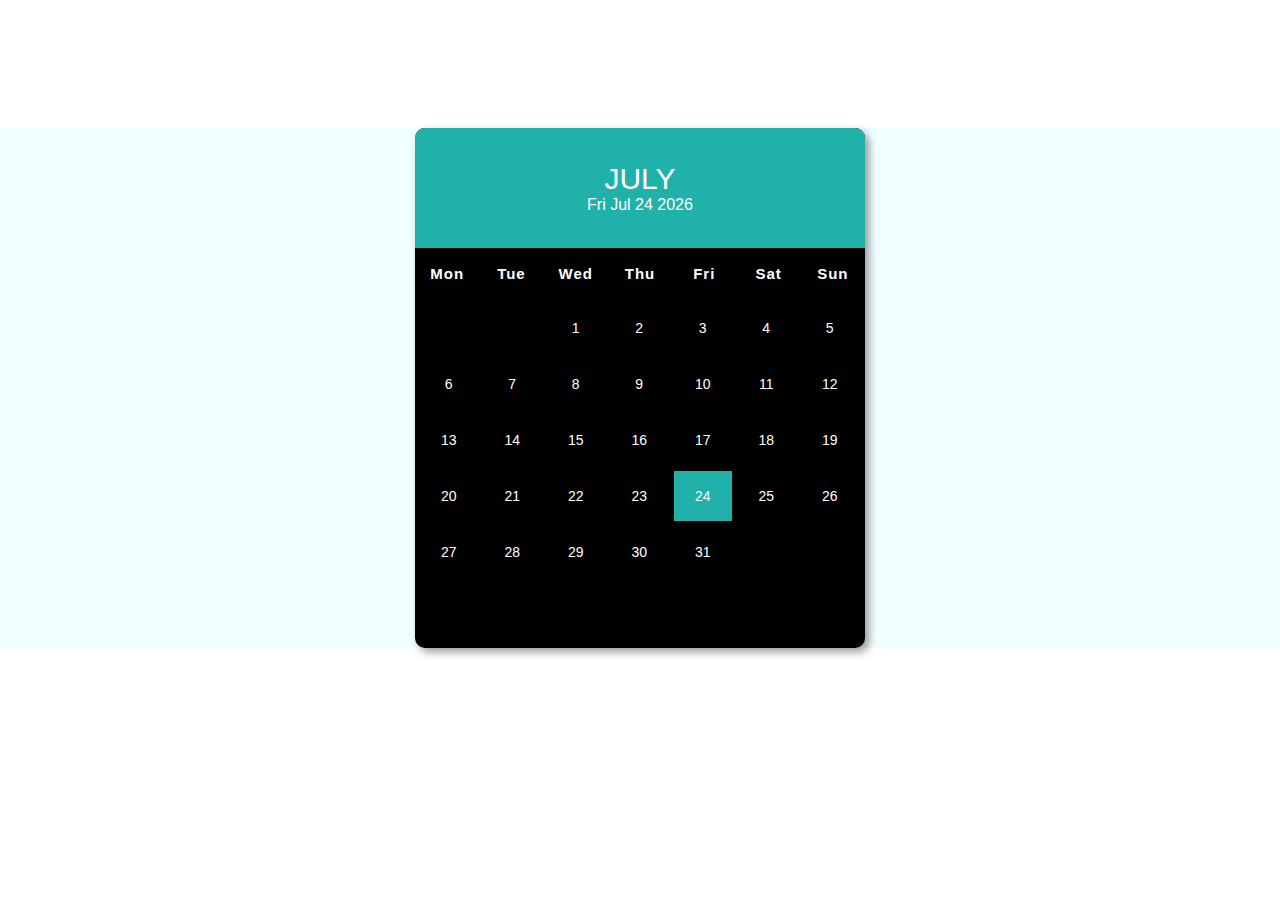
<file: Calendar/index.html>
<!DOCTYPE html>
<html lang="en">
<head>
    <meta charset="UTF-8">
    <meta http-equiv="X-UA-Compatible" content="IE=edge">
    <meta name="viewport" content="width=device-width, initial-scale=1.0">
    <title>Calendar</title>
    <link rel="stylesheet" href="style.css">
</head>
<body>
     <div class="container">
        <div class="calendar">
            <div class="month">
                <div class="date">
                    <h1>June</h1>
                    <p>Wed Jun 08 2022</p>
                </div>
            </div>
            <div class="weekdays">
                <div>Mon</div>
                <div>Tue</div>
                <div>Wed</div>
                <div>Thu</div>
                <div>Fri</div>
                <div>Sat</div>
                <div>Sun</div>
            </div>
            <div class="days"></div>
        </div>
     </div>
    <script src="app.js"></script>
</body>
</html>
</file>
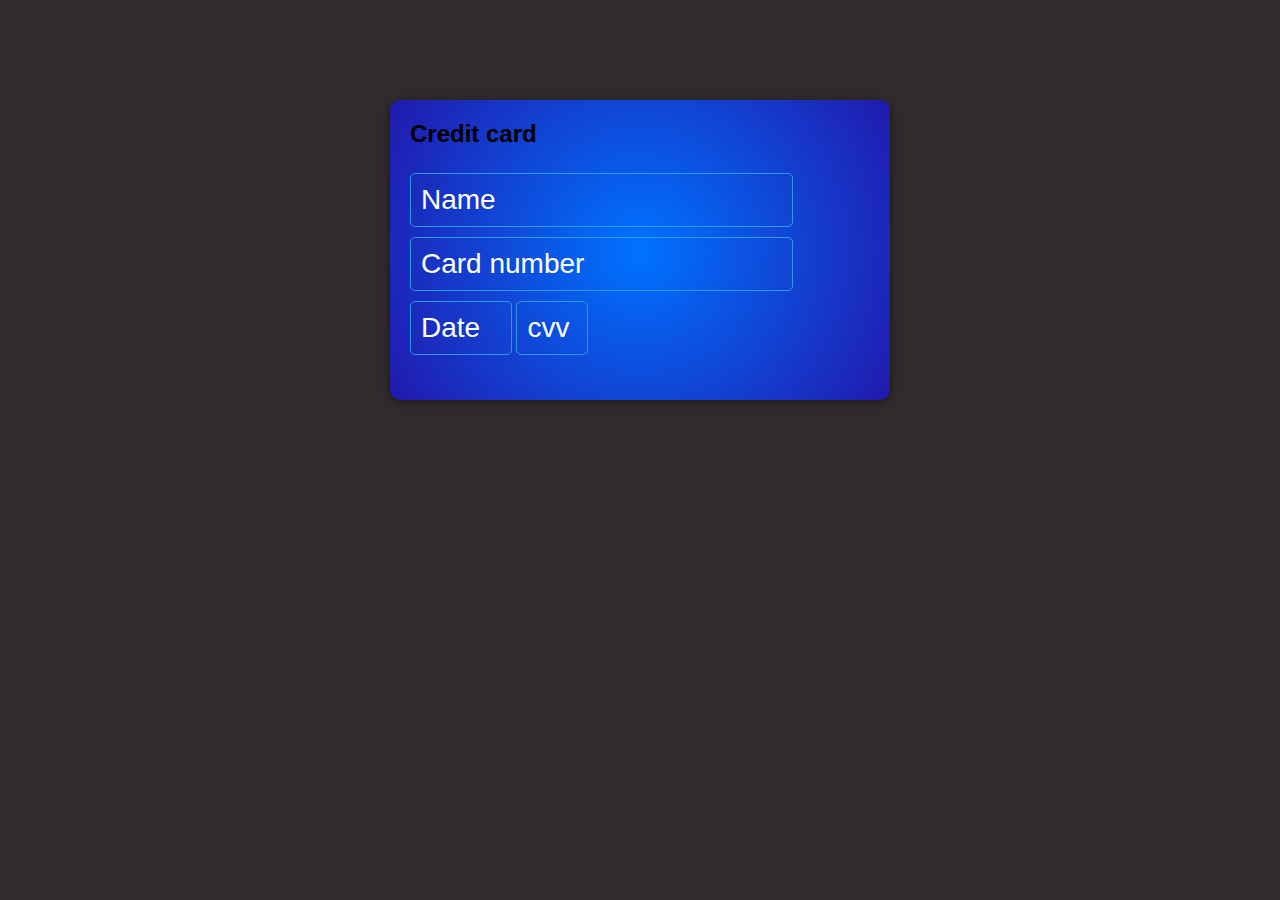
<file: Mascara con input/html/index.html>
<!DOCTYPE html>
<html lang="es">
<head>
    <meta charset="UTF-8">
    <meta http-equiv="X-UA-Compatible" content="IE=edge">
    <meta name="viewport" content="width=device-width, initial-scale=1.0">
    <link rel="stylesheet" href="/Mascara con input/css/style.css">
    <title>Mascara con input</title>
</head>
<body>
    <div id="app">
        <div class="card">
            <h2>Credit card</h2>
            <div class="holder">
                <input type="text" id="inputName" placeholder="Name">
            </div>
            <input type="text" id="inputCard" placeholder="Card number">
            <input type="text" id="inputDate" placeholder="Date">
            <input type="text" id="inputCVV" placeholder="cvv">
        </div>
    </div>
    <script src="/Mascara con input/js/app.js"></script>
</body>
</html>
</file>
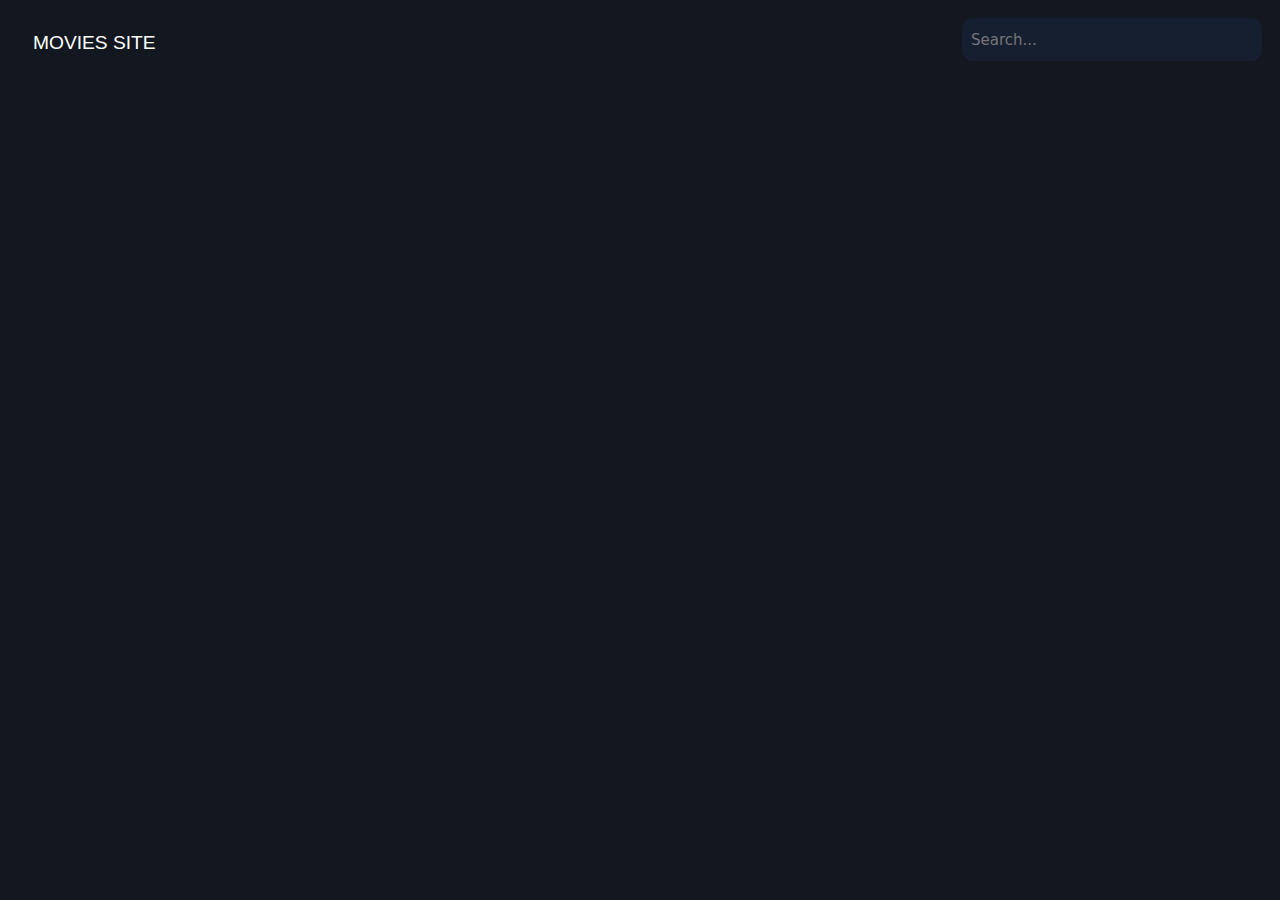
<file: Movies web page/html/index.html>
<!DOCTYPE html>
<html lang="en">
  <head>
    <meta charset="UTF-8" />
    <meta http-equiv="X-UA-Compatible" content="IE=edge" />
    <meta name="viewport" content="width=device-width, initial-scale=1.0" />
    <link rel="stylesheet" href="/Movies web page/css/style.css" />
    <title>Movies</title>
  </head>
  <body>
    <nav class="nav-bar">
      <a href="#" class="active">Movies site</a>
      <div class="search-container">
        <form action="" role="search" id="form">
          <input type="search" id="query" name="q" placeholder="Search..." />
        </form>
      </div>
    </nav>
    <section id="section">
    </section>

    <script src="/Movies web page/js/app.js"></script>
  </body>
</html>
</file>
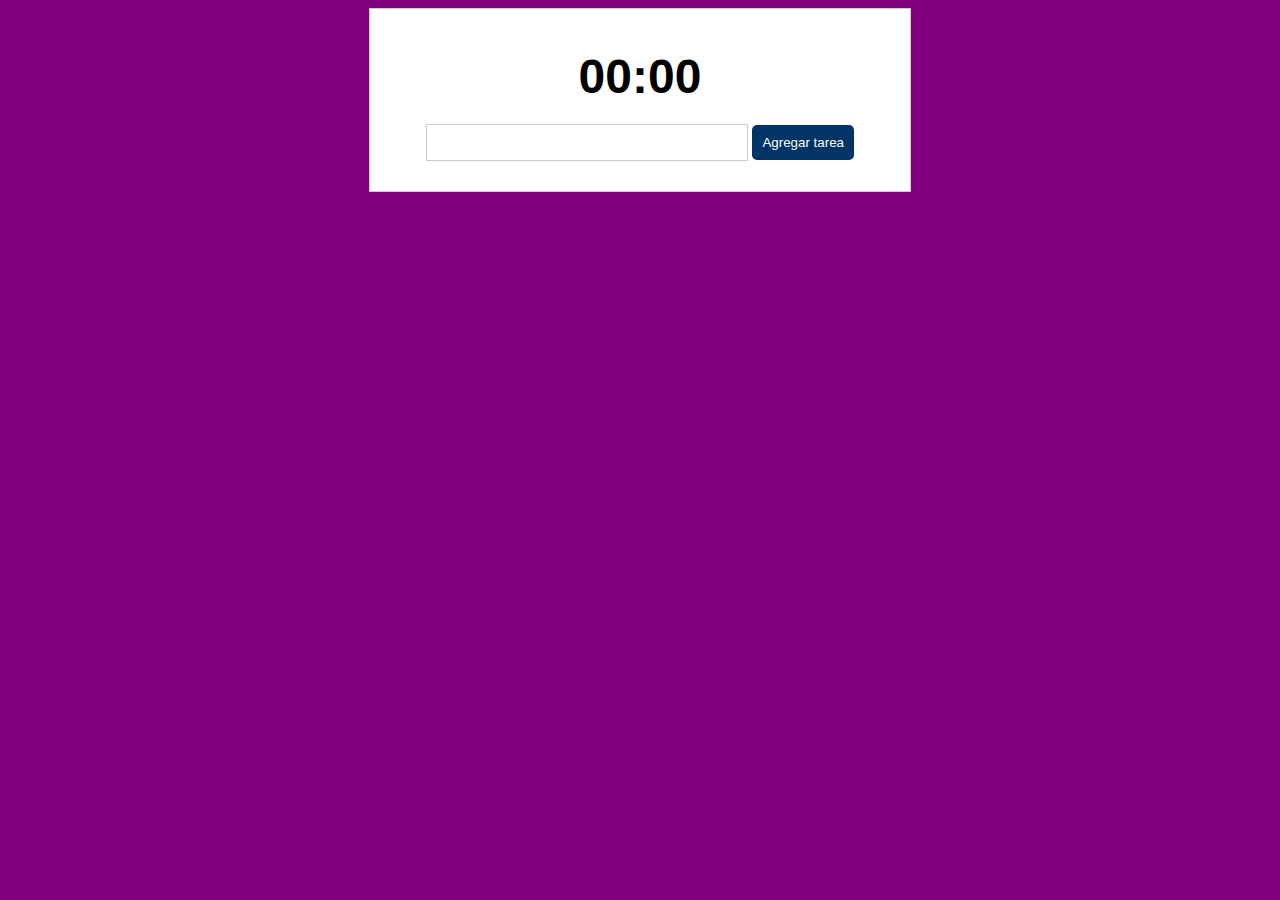
<file: Pomodoro/html/index.html>
<!DOCTYPE html>
<html lang="en">
<head>
    <meta charset="UTF-8">
    <meta http-equiv="X-UA-Compatible" content="IE=edge">
    <meta name="viewport" content="width=device-width, initial-scale=1.0">
    <link rel="stylesheet" href="/Pomodoro/css/style.css">
    <title>Pomodoro</title>
</head>
<body>
    <div id="app">
        <div id="time">
            <div id="value"></div>
            <div id="taskName"></div>
        </div>

        <div class="tasks-container">
            <div class="form">
                <form action="" id="form">
                    <input type="text" id="itTask"/>
                    <input type="submit" value="Agregar tarea" id="bAdd"/>
                </form>
            </div>
            <div id="tasks">
                
            </div>
        </div>
    </div>
    <script src="/Pomodoro/js/app.js"></script>
</body>
</html>
</file>
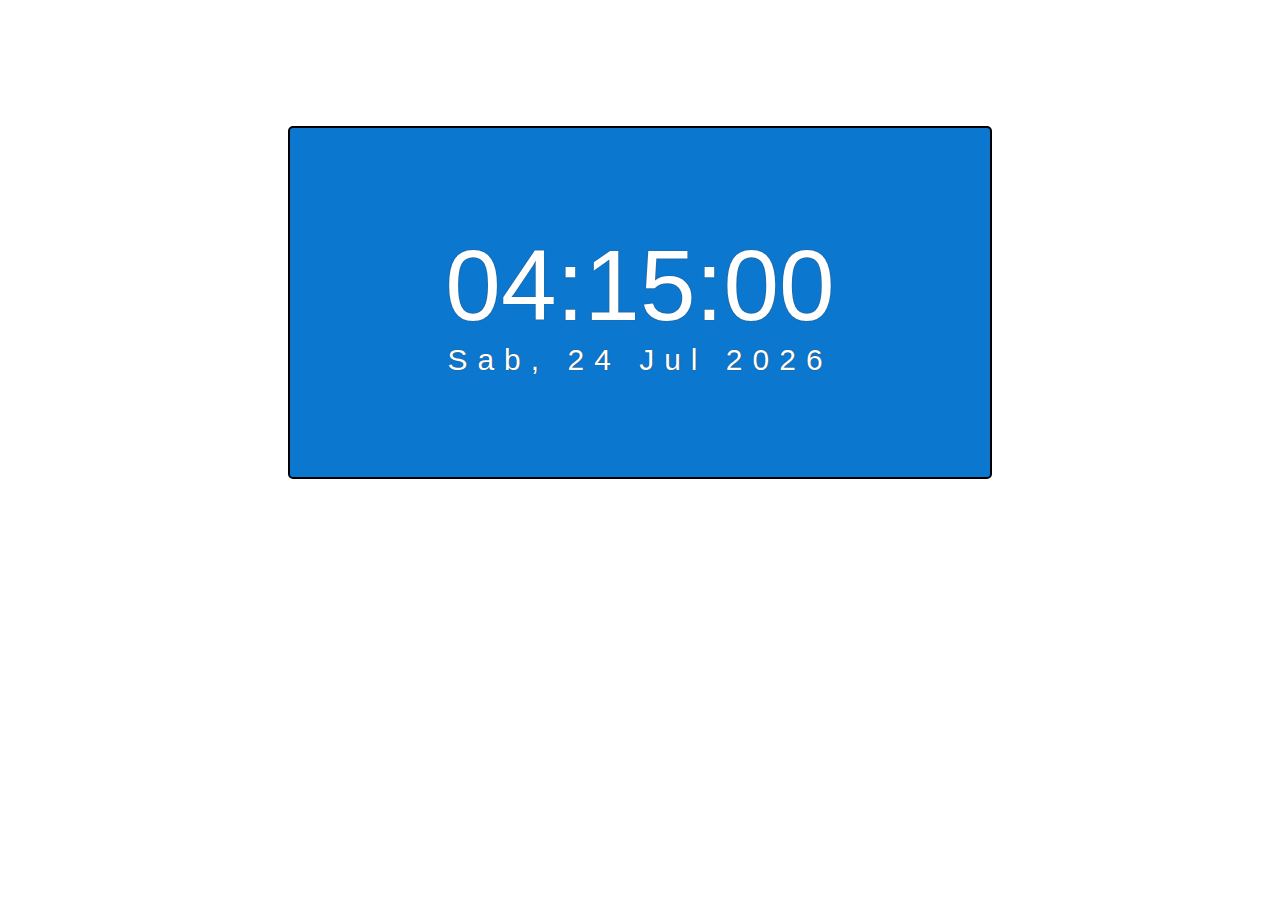
<file: Reloj digital/html/index.html>
<!DOCTYPE html>
<html lang="es">
<head>
    <meta charset="UTF-8">
    <meta http-equiv="X-UA-Compatible" content="IE=edge">
    <meta name="viewport" content="width=device-width, initial-scale=1.0">
    <link rel="stylesheet" href="/Reloj digital/css/style.css">
    <title>Reloj digital</title>
</head>
<body onload="mostrarReloj()">
    <div id="reloj">
        <div class="reloj-contenedor" id="contenedor">
            <div id="hora"></div>
            <div id="fecha"></div>
        </div>
    </div>
<script src="/Reloj digital/js/app.js"></script>
</body>
</html>
</file>
<file: Calendar/style.css>
*{
    margin: 0;
    padding: 0;
    font-family: 'Trebuchet MS', 'Lucida Sans Unicode', 'Lucida Grande', 'Lucida Sans', Arial, sans-serif;
    box-sizing: border-box;
}

.container {
    height: 100%;
    width: 100%;
    background-color: azure;
    display: flex;
    justify-content:center;
    align-items: center;
    margin-top: 10%;
}

.calendar {
    background-color: black;
    color: white;
    width: 450px;
    height: 520px;
    border-radius: 10px;
    box-shadow: 4px 4px 8px rgba(0, 0, 0, .4);
}

.month {
    width: 100%;
    height: 120px;
    background-color: lightseagreen;
    display: flex;
    justify-content: center;
    align-items: center;
    text-align: center;
    border-radius: 10px 10px 0 0;
}

.month h1 {
    font-size: 30px;
    font-weight: 400;
    text-transform: uppercase;
}

.month p {
    font-size: 16px;

}

.weekdays {
    width: 100%;
    height: 50px;
    display: flex;
}

.weekdays div {
    font-size: 15px;
    font-weight: bold;
    letter-spacing: 1px;
    width: 100%;
    display: flex;
    align-items: center;
    justify-content: center;
}

.days {
    width: 100%;
    display: flex;
    flex-wrap: wrap;
    padding: 2px;
}

.days div {
    font-size: 14px;
    margin: 3px;
    width: 57.5px;
    height: 50px;
    display: flex;
    justify-content: center;
    align-items: center;
}

.days div:hover:not(.empty){
    border: 2px solid white;
    cursor: pointer;
}

.today{
    background-color: lightseagreen;
}
</file>
<file: Mascara con input/css/style.css>
body{
    font-family: Arial, Helvetica, sans-serif;
    background-color: rgb(48, 44, 44);
}
h2{
    margin: 0;
    padding-top: 20px;
    padding-bottom: 0;
}

.card{
    width: 500px;
    height: 300px;
    border-radius: 10px;
    padding: 0px 20px 0 20px ;
    box-sizing: border-box;
    background: rgb(0, 114, 255);
    background:radial-gradient(
        circle,
        rgba(0,114,255,1) 1%,
        rgba(33,25,173,1) 100%
    );
    margin: 100px auto;
    box-shadow: 0 2px 10px rgba(0,0,0,0.5);
}

.card input {
    font-size: 28px;
    padding: 10px;
    border: solid 1px rgb(45, 154, 226);
    color: white;
    border-radius: 5px;
    background-color: transparent;
    margin: 5px 0;
    outline: none;
}

.holder{
    color: white;
    font-weight: bold;
    font-size: 28px;
    padding-top: 20px;
}

.card #inputDate{
    width: 80px;
}
.card #inputCVV{
    width: 50px;
}
::placeholder{
    color: white;
}
</file>
<file: Movies web page/css/style.css>
* {
    box-sizing: border-box;
}
body{
    background-color: #131720;
    font-family: sans-serif;
}
h3 {
    color: white;
}
nav {
   overflow: hidden;
   background-color: #131720;
   padding: 10px; 
}
nav a {
    float: left;
    display: block;
    color: white;
    text-align: center;
    padding: 14px 15px;
    text-decoration: none;
    font-size: 1.2rem;
    text-transform: uppercase;
}
nav .search-container {
    float: right;

}   

form {
    background-color: #151f30;
    width: 300px;
    min-height: 43px;
    border-radius: 11px;
    display: flex;
    align-items: center;
}
input {
    all: unset;
    font: 15px system-ui;
    color: #fff;
    height: 100%;
    width: 100%;
    padding: 5px 9px;
}

.thumbnail {
    height: 350px;
    width: 300px;
    border-radius: 19px;

}

.column {
    float:left;
    width: 25%;
    padding: 10px 10px;
}

.card{
    border-radius: 19px;
    padding: 15px;
    text-align: center;
    background-color: #151f30;
}
</file>
<file: Pomodoro/css/style.css>
body {
    font-family: 'Gill Sans', 'Gill Sans MT', Calibri, 'Trebuchet MS', sans-serif;
    background-color: purple;
    font-weight: bolder;
}

#app{
    background-color: white;
    width: 500px;
    margin: 0 auto;
    border: solid 1px #ccc;
    padding: 20px;
}
#time{
    text-align: center;
    padding: 20px 0;
}
#time #value{
    font-size: 48px;
    font-weight: bolder;
}
.form{
    display: flex;
    justify-content: center;
}
input[type="text"]{
    padding: 10px;
    border: solid 1px #ccc;
    width: 300px;
}
button,
input[type="submit"]{
    border: none;
    background-color: #003366;
    color: white;
    padding: 10px;
    border-radius: 5px;
}
#tasks {
    display: flex;
    flex-direction: column;
    gap: 10px;
    margin-top: 10px;
}
.task{
    display: flex;
    gap: 10px;
    align-items: center;
}
.task .completed {
    display: flex;
    align-items: center;
    gap: 10px;
}
.done{
    display: inline-block;
    padding: 5px;
    background-color: #ccc;
}
</file>
<file: Reloj digital/css/style.css>
#reloj{
    font-family: sans-serif;
    font-size: 100px;
    text-shadow: 0px 0px 1px #333;
    color: #fff;
}
.reloj-contenedor{
    background-color: rgb(12, 119, 206);
    padding: 100px;
    max-width: 500px;
    text-align: center;
    border-radius: 5px;
    margin: 0 auto;
    margin-top: 10%;
}
#fecha{
    letter-spacing: 10px;
    font-size: 30px;
}
.animar{
    border: rgb(0, 0, 0) 2px solid; 
}
</file>
